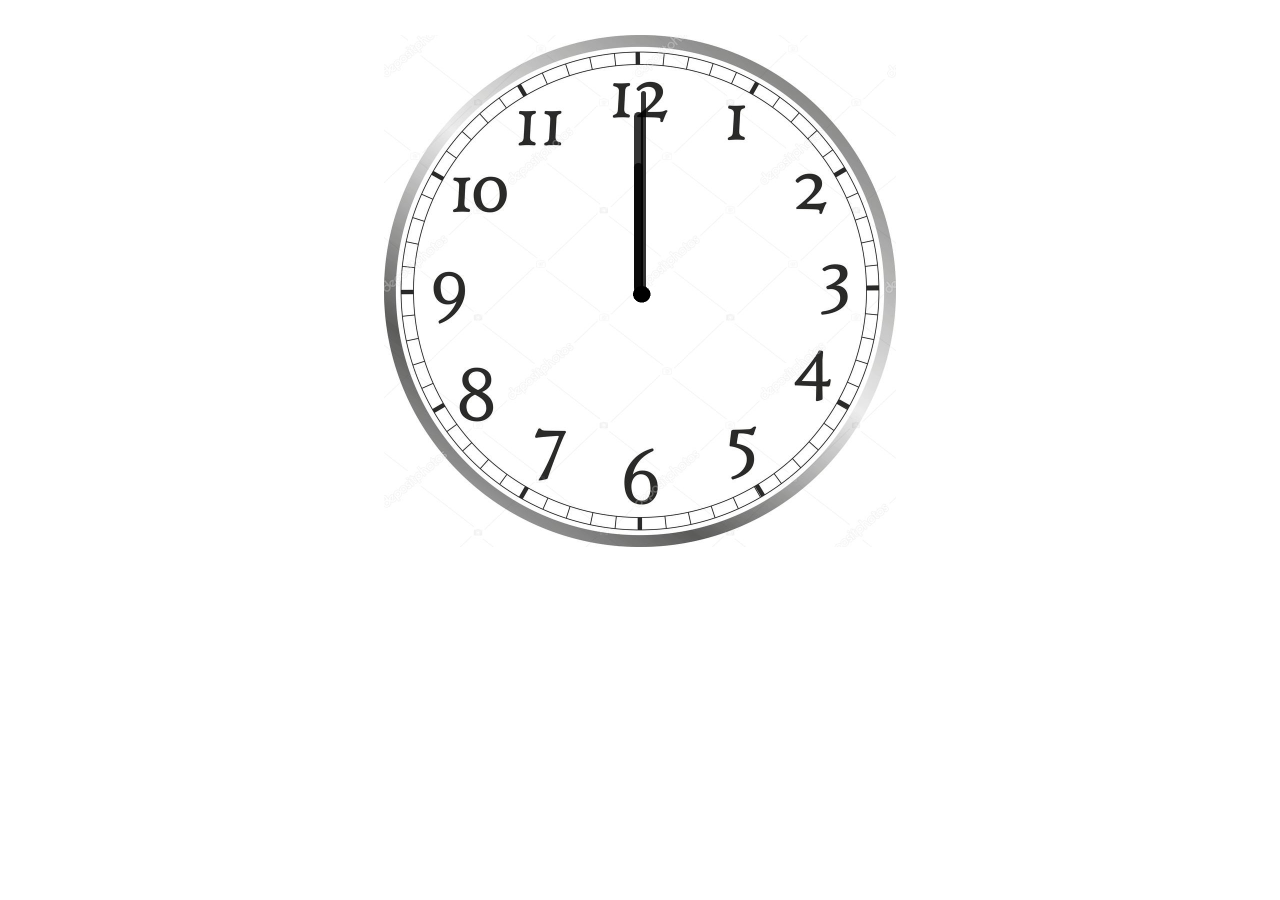
<file: index.html>
<!DOCTYPE html>
<html lang="en">
<head>
    <meta charset="UTF-8">
    <meta http-equiv="X-UA-Compatible" content="IE=edge">
    <meta name="viewport" content="width=device-width, initial-scale=1.0">
    <title>Analog-Clock</title>
    <link rel="stylesheet" href="style.css">
    <script src="script.js"></script>
   

</head>
<body>
    <div id="clock">
        <div id="hour"></div>
        <div id="minute"></div>
        <div id="second"></div>
    </div>
    
</body>
</html>
</file>
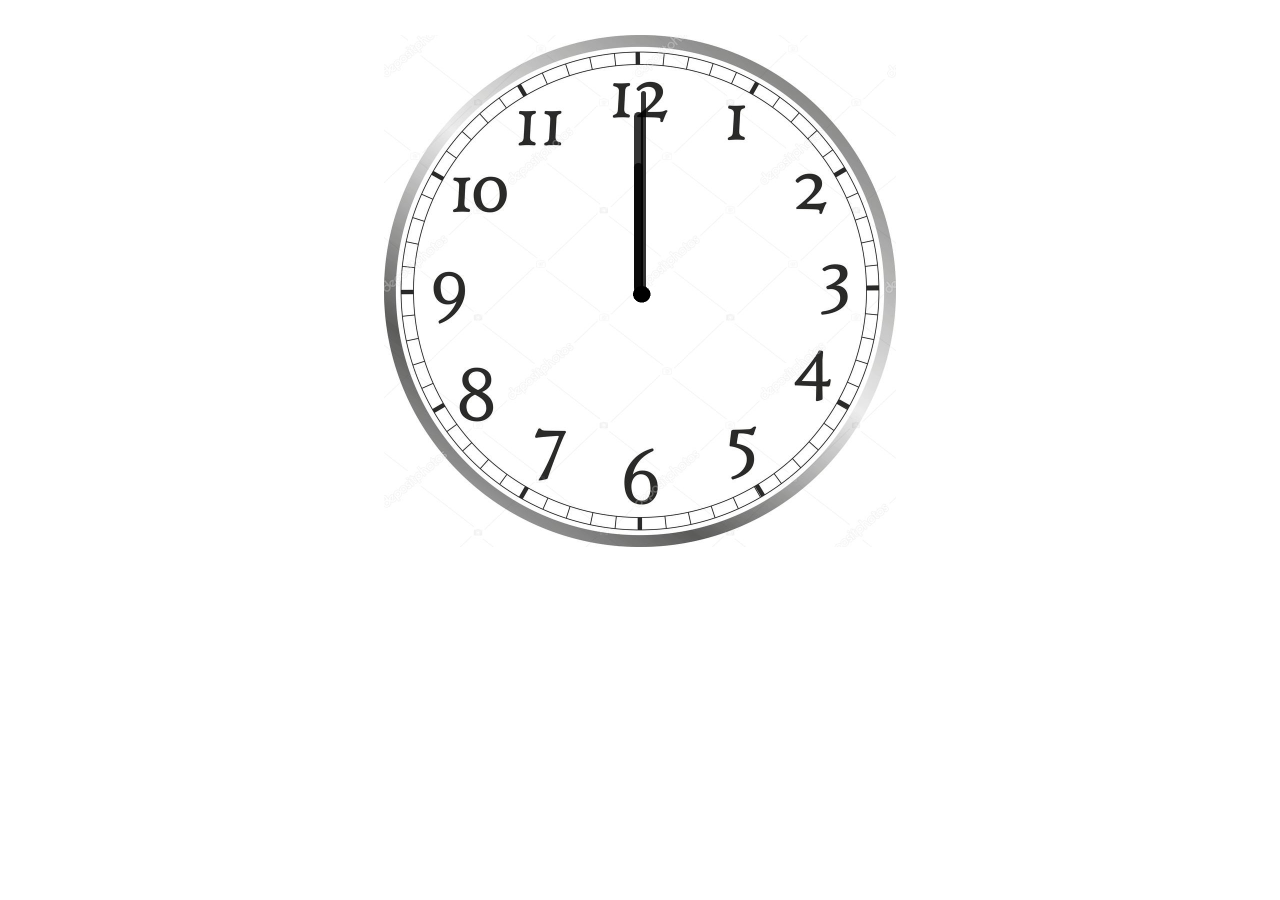
<file: docs/index.html>
<!DOCTYPE html>
<html lang="en">
<head>
    <meta charset="UTF-8">
    <meta http-equiv="X-UA-Compatible" content="IE=edge">
    <meta name="viewport" content="width=device-width, initial-scale=1.0">
    <title>Document</title>
    <link rel="stylesheet" href="style.css">
    <script src="script.js"></script>
   

</head>
<body>
    <div id="clock">
        <div id="hour"></div>
        <div id="minute"></div>
        <div id="second"></div>
    </div>
    
</body>
</html>
</file>
<file: style.css>
#clock{  
    position: relative;
    margin: auto;
    margin-top: 35px;
    height: 40vw;
    width: 40vw; 
    background: url(clock1.jpg) no-repeat;
    background-size: 100%;
    
}
#hour, #minute, #second{
    position: absolute;
    background: black;
    border-radius: 10px; 
    transform-origin: bottom;
}
#hour{
    width: 1.8%;
    height: 25%;
    top: 25%;
    left: 48.85%;
    opacity: 0.8;  
}
 
#minute{
    width: 1.6%;
    height: 37%;
    top: 15%;
    left: 48.9%;
    opacity: 0.8;  
}
 
#second{
    width: 1%;
    height: 40%;
    top: 11%;
    left: 50.25%;
    opacity: 0.8; 
    
}
</file>
<file: docs/style.css>
#clock{  
    position: relative;
    margin: auto;
    margin-top: 35px;
    height: 40vw;
    width: 40vw; 
    background: url(clock1.jpg) no-repeat;
    background-size: 100%;
    
}
#hour, #minute, #second{
    position: absolute;
    background: black;
    border-radius: 10px; 
    transform-origin: bottom;
}
#hour{
    width: 1.8%;
    height: 25%;
    top: 25%;
    left: 48.85%;
    opacity: 0.8;  
}
 
#minute{
    width: 1.6%;
    height: 37%;
    top: 15%;
    left: 48.9%;
    opacity: 0.8;  
}
 
#second{
    width: 1%;
    height: 40%;
    top: 11%;
    left: 50.25%;
    opacity: 0.8; 
    
}
</file>
